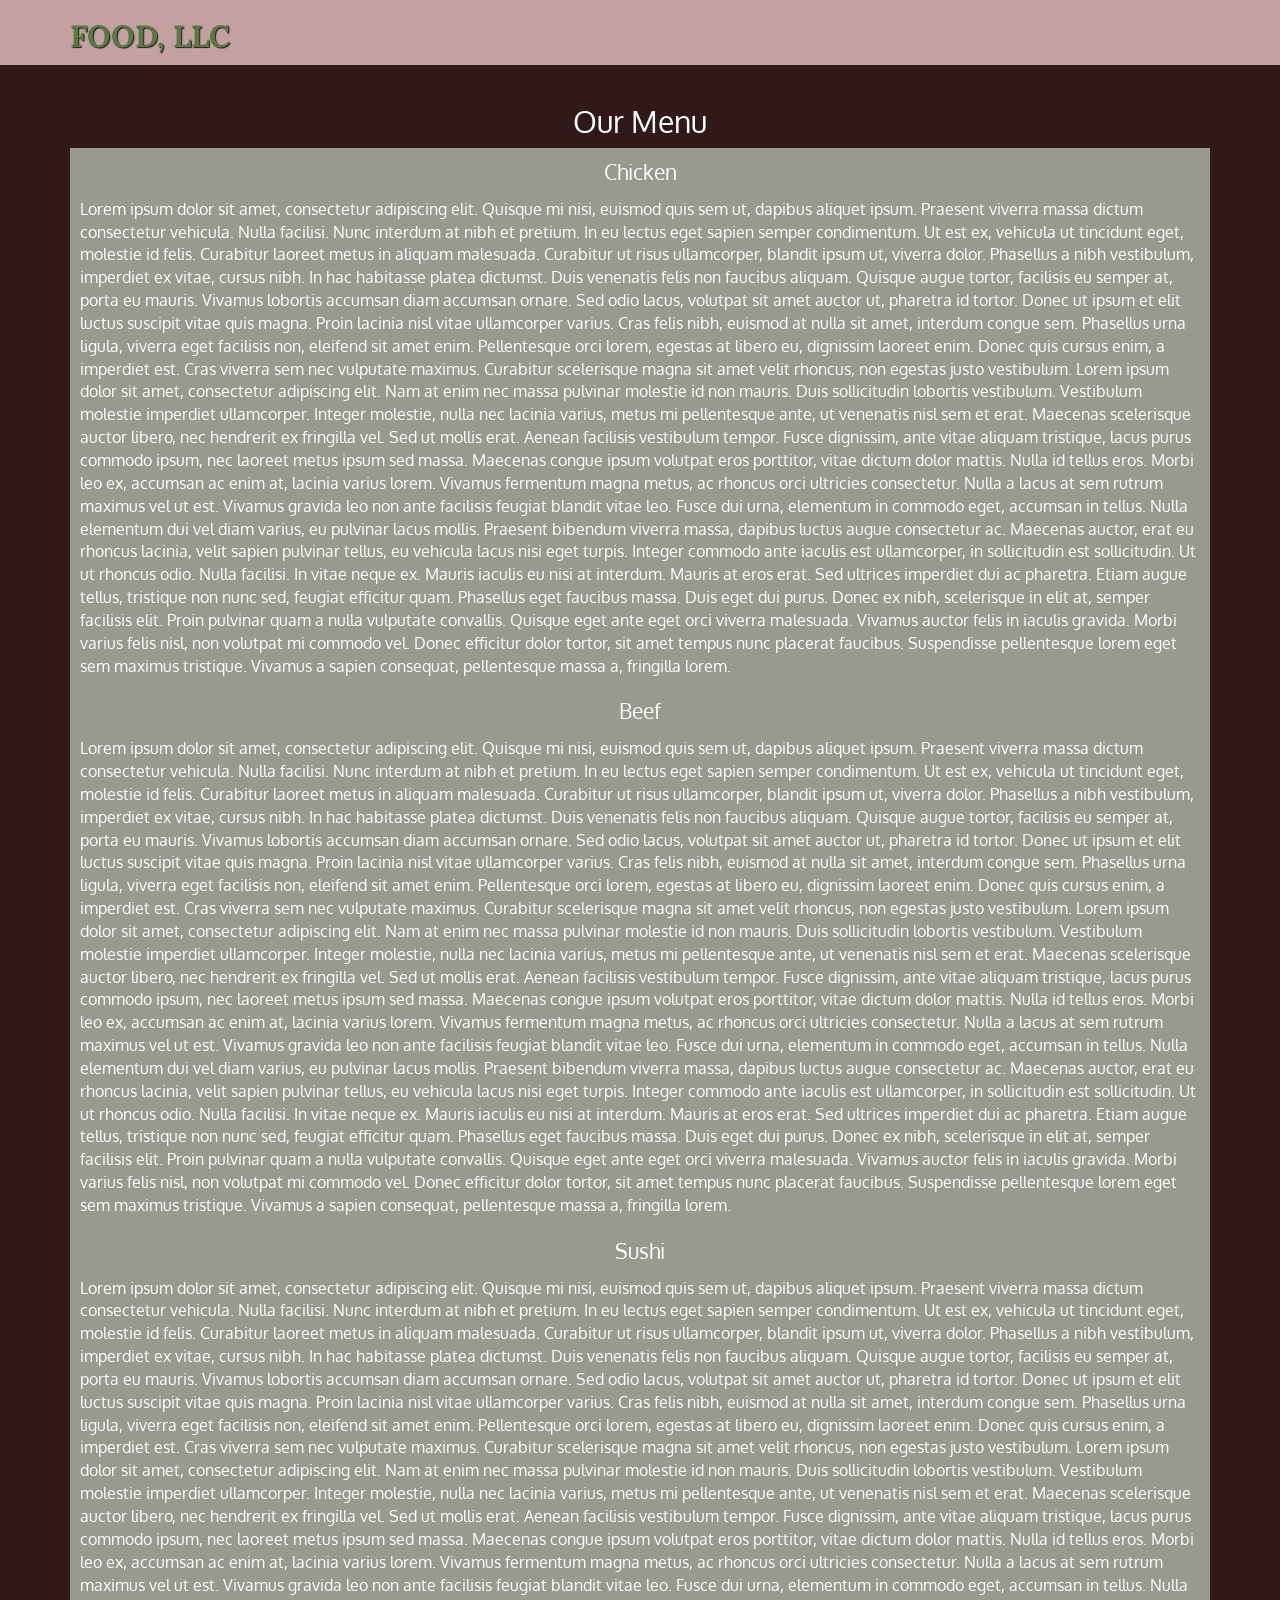
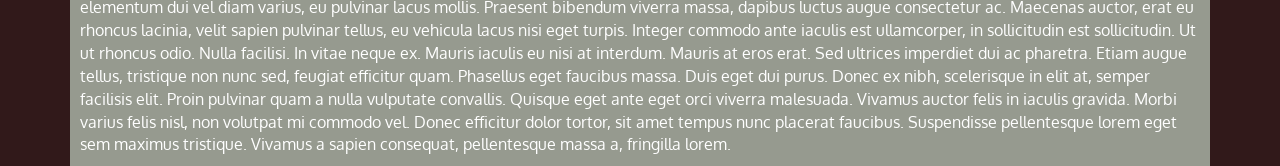
<file: module3_solution/index.html>
<!doctype html>
<html lang="en">
<head>
    <meta charset="utf-8">
    <meta http-equiv="X-UA-Compatible" content="IE=edge">
    <meta name="viewport" content="width=device-width, initial-scale=1">
    <title>Assignment Solution for Module 3</title>
    <link rel="stylesheet" href="./css/bootstrap.min.css">
    <link rel="stylesheet" href="./css/style.css">
    <link href='https://fonts.googleapis.com/css?family=Oxygen:400,300,700' rel='stylesheet' type='text/css'>
    <link href='https://fonts.googleapis.com/css?family=Lora' rel='stylesheet' type='text/css'>
</head>
<body>
<header>
    <nav id="header-nav" class="navbar navbar-default">
        <div class="container">
            <div class="navbar-header">
                <div class="navbar-brand">
                    <a href="index.html"><h1>Food, LLC</h1></a>
                </div>
                <button type="button" class="navbar-toggle collapsed" data-toggle="collapse" data-target="#collapsable-nav" aria-expanded="false">
                    <span class="sr-only">Toggle navigation</span>
                    <span class="icon-bar"></span>
                    <span class="icon-bar"></span>
                    <span class="icon-bar"></span>
                </button>
            </div>

            <div id="collapsable-nav" class="collapse navbar-collapse">
                <ul id="nav-list" class="nav navbar-nav navbar-right visible-xs">
                    <li>
                        <p class="text-center" href="#chicken"> Chicken </p>
                    </li>
                    <li>
                        <p class="text-center" href="#beef"> Beef </p>
                    </li>
                    <li>
                        <p class="text-center" href="sushi"> Sushi </p>
                    </li>
                </ul><!-- #nav-list -->
            </div><!-- .collapse .navbar-collapse -->
        </div><!-- .container -->
    </nav><!-- #header-nav -->
</header>


<div id="main-content" class="container">
    <div id="home-tiles" class="row">
        <div class="col-xs-12">
            <h2 class="text-center"> Our Menu</h2>
        </div>
        <div class="col-xs-12">
            <div id="chicken">
            <div class="item-text">
                <p class="text-center">
                    Chicken
                </p>
                Lorem ipsum dolor sit amet, consectetur adipiscing elit. Quisque mi nisi, euismod quis sem ut, dapibus aliquet ipsum. Praesent viverra massa dictum consectetur vehicula. Nulla facilisi. Nunc interdum at nibh et pretium. In eu lectus eget sapien semper condimentum. Ut est ex, vehicula ut tincidunt eget, molestie id felis. Curabitur laoreet metus in aliquam malesuada. Curabitur ut risus ullamcorper, blandit ipsum ut, viverra dolor. Phasellus a nibh vestibulum, imperdiet ex vitae, cursus nibh. In hac habitasse platea dictumst. Duis venenatis felis non faucibus aliquam.

                Quisque augue tortor, facilisis eu semper at, porta eu mauris. Vivamus lobortis accumsan diam accumsan ornare. Sed odio lacus, volutpat sit amet auctor ut, pharetra id tortor. Donec ut ipsum et elit luctus suscipit vitae quis magna. Proin lacinia nisl vitae ullamcorper varius. Cras felis nibh, euismod at nulla sit amet, interdum congue sem. Phasellus urna ligula, viverra eget facilisis non, eleifend sit amet enim. Pellentesque orci lorem, egestas at libero eu, dignissim laoreet enim. Donec quis cursus enim, a imperdiet est. Cras viverra sem nec vulputate maximus. Curabitur scelerisque magna sit amet velit rhoncus, non egestas justo vestibulum. Lorem ipsum dolor sit amet, consectetur adipiscing elit. Nam at enim nec massa pulvinar molestie id non mauris. Duis sollicitudin lobortis vestibulum.

                Vestibulum molestie imperdiet ullamcorper. Integer molestie, nulla nec lacinia varius, metus mi pellentesque ante, ut venenatis nisl sem et erat. Maecenas scelerisque auctor libero, nec hendrerit ex fringilla vel. Sed ut mollis erat. Aenean facilisis vestibulum tempor. Fusce dignissim, ante vitae aliquam tristique, lacus purus commodo ipsum, nec laoreet metus ipsum sed massa. Maecenas congue ipsum volutpat eros porttitor, vitae dictum dolor mattis.

                Nulla id tellus eros. Morbi leo ex, accumsan ac enim at, lacinia varius lorem. Vivamus fermentum magna metus, ac rhoncus orci ultricies consectetur. Nulla a lacus at sem rutrum maximus vel ut est. Vivamus gravida leo non ante facilisis feugiat blandit vitae leo. Fusce dui urna, elementum in commodo eget, accumsan in tellus. Nulla elementum dui vel diam varius, eu pulvinar lacus mollis. Praesent bibendum viverra massa, dapibus luctus augue consectetur ac. Maecenas auctor, erat eu rhoncus lacinia, velit sapien pulvinar tellus, eu vehicula lacus nisi eget turpis. Integer commodo ante iaculis est ullamcorper, in sollicitudin est sollicitudin. Ut ut rhoncus odio. Nulla facilisi. In vitae neque ex. Mauris iaculis eu nisi at interdum. Mauris at eros erat. Sed ultrices imperdiet dui ac pharetra.

                Etiam augue tellus, tristique non nunc sed, feugiat efficitur quam. Phasellus eget faucibus massa. Duis eget dui purus. Donec ex nibh, scelerisque in elit at, semper facilisis elit. Proin pulvinar quam a nulla vulputate convallis. Quisque eget ante eget orci viverra malesuada. Vivamus auctor felis in iaculis gravida. Morbi varius felis nisl, non volutpat mi commodo vel. Donec efficitur dolor tortor, sit amet tempus nunc placerat faucibus. Suspendisse pellentesque lorem eget sem maximus tristique. Vivamus a sapien consequat, pellentesque massa a, fringilla lorem.
        </div>
            </div>
    </div><!-- End of #home-tiles -->
          <div class="col-xs-12">
            <div id="beef">
              <div class="item-text">
                <p class="text-center">
                    Beef
                </p>
                Lorem ipsum dolor sit amet, consectetur adipiscing elit. Quisque mi nisi, euismod quis sem ut, dapibus aliquet ipsum. Praesent viverra massa dictum consectetur vehicula. Nulla facilisi. Nunc interdum at nibh et pretium. In eu lectus eget sapien semper condimentum. Ut est ex, vehicula ut tincidunt eget, molestie id felis. Curabitur laoreet metus in aliquam malesuada. Curabitur ut risus ullamcorper, blandit ipsum ut, viverra dolor. Phasellus a nibh vestibulum, imperdiet ex vitae, cursus nibh. In hac habitasse platea dictumst. Duis venenatis felis non faucibus aliquam.

                Quisque augue tortor, facilisis eu semper at, porta eu mauris. Vivamus lobortis accumsan diam accumsan ornare. Sed odio lacus, volutpat sit amet auctor ut, pharetra id tortor. Donec ut ipsum et elit luctus suscipit vitae quis magna. Proin lacinia nisl vitae ullamcorper varius. Cras felis nibh, euismod at nulla sit amet, interdum congue sem. Phasellus urna ligula, viverra eget facilisis non, eleifend sit amet enim. Pellentesque orci lorem, egestas at libero eu, dignissim laoreet enim. Donec quis cursus enim, a imperdiet est. Cras viverra sem nec vulputate maximus. Curabitur scelerisque magna sit amet velit rhoncus, non egestas justo vestibulum. Lorem ipsum dolor sit amet, consectetur adipiscing elit. Nam at enim nec massa pulvinar molestie id non mauris. Duis sollicitudin lobortis vestibulum.

                Vestibulum molestie imperdiet ullamcorper. Integer molestie, nulla nec lacinia varius, metus mi pellentesque ante, ut venenatis nisl sem et erat. Maecenas scelerisque auctor libero, nec hendrerit ex fringilla vel. Sed ut mollis erat. Aenean facilisis vestibulum tempor. Fusce dignissim, ante vitae aliquam tristique, lacus purus commodo ipsum, nec laoreet metus ipsum sed massa. Maecenas congue ipsum volutpat eros porttitor, vitae dictum dolor mattis.

                Nulla id tellus eros. Morbi leo ex, accumsan ac enim at, lacinia varius lorem. Vivamus fermentum magna metus, ac rhoncus orci ultricies consectetur. Nulla a lacus at sem rutrum maximus vel ut est. Vivamus gravida leo non ante facilisis feugiat blandit vitae leo. Fusce dui urna, elementum in commodo eget, accumsan in tellus. Nulla elementum dui vel diam varius, eu pulvinar lacus mollis. Praesent bibendum viverra massa, dapibus luctus augue consectetur ac. Maecenas auctor, erat eu rhoncus lacinia, velit sapien pulvinar tellus, eu vehicula lacus nisi eget turpis. Integer commodo ante iaculis est ullamcorper, in sollicitudin est sollicitudin. Ut ut rhoncus odio. Nulla facilisi. In vitae neque ex. Mauris iaculis eu nisi at interdum. Mauris at eros erat. Sed ultrices imperdiet dui ac pharetra.

                Etiam augue tellus, tristique non nunc sed, feugiat efficitur quam. Phasellus eget faucibus massa. Duis eget dui purus. Donec ex nibh, scelerisque in elit at, semper facilisis elit. Proin pulvinar quam a nulla vulputate convallis. Quisque eget ante eget orci viverra malesuada. Vivamus auctor felis in iaculis gravida. Morbi varius felis nisl, non volutpat mi commodo vel. Donec efficitur dolor tortor, sit amet tempus nunc placerat faucibus. Suspendisse pellentesque lorem eget sem maximus tristique. Vivamus a sapien consequat, pellentesque massa a, fringilla lorem.
            </div>
              </div>       
    </div><!-- End of #home-tiles -->
          <div class="col-xs-12">
            <div id="sushi">
              <div class="item-text">
                <p class="text-center">
                    Sushi
                </p>
                Lorem ipsum dolor sit amet, consectetur adipiscing elit. Quisque mi nisi, euismod quis sem ut, dapibus aliquet ipsum. Praesent viverra massa dictum consectetur vehicula. Nulla facilisi. Nunc interdum at nibh et pretium. In eu lectus eget sapien semper condimentum. Ut est ex, vehicula ut tincidunt eget, molestie id felis. Curabitur laoreet metus in aliquam malesuada. Curabitur ut risus ullamcorper, blandit ipsum ut, viverra dolor. Phasellus a nibh vestibulum, imperdiet ex vitae, cursus nibh. In hac habitasse platea dictumst. Duis venenatis felis non faucibus aliquam.

                Quisque augue tortor, facilisis eu semper at, porta eu mauris. Vivamus lobortis accumsan diam accumsan ornare. Sed odio lacus, volutpat sit amet auctor ut, pharetra id tortor. Donec ut ipsum et elit luctus suscipit vitae quis magna. Proin lacinia nisl vitae ullamcorper varius. Cras felis nibh, euismod at nulla sit amet, interdum congue sem. Phasellus urna ligula, viverra eget facilisis non, eleifend sit amet enim. Pellentesque orci lorem, egestas at libero eu, dignissim laoreet enim. Donec quis cursus enim, a imperdiet est. Cras viverra sem nec vulputate maximus. Curabitur scelerisque magna sit amet velit rhoncus, non egestas justo vestibulum. Lorem ipsum dolor sit amet, consectetur adipiscing elit. Nam at enim nec massa pulvinar molestie id non mauris. Duis sollicitudin lobortis vestibulum.

                Vestibulum molestie imperdiet ullamcorper. Integer molestie, nulla nec lacinia varius, metus mi pellentesque ante, ut venenatis nisl sem et erat. Maecenas scelerisque auctor libero, nec hendrerit ex fringilla vel. Sed ut mollis erat. Aenean facilisis vestibulum tempor. Fusce dignissim, ante vitae aliquam tristique, lacus purus commodo ipsum, nec laoreet metus ipsum sed massa. Maecenas congue ipsum volutpat eros porttitor, vitae dictum dolor mattis.

                Nulla id tellus eros. Morbi leo ex, accumsan ac enim at, lacinia varius lorem. Vivamus fermentum magna metus, ac rhoncus orci ultricies consectetur. Nulla a lacus at sem rutrum maximus vel ut est. Vivamus gravida leo non ante facilisis feugiat blandit vitae leo. Fusce dui urna, elementum in commodo eget, accumsan in tellus. Nulla elementum dui vel diam varius, eu pulvinar lacus mollis. Praesent bibendum viverra massa, dapibus luctus augue consectetur ac. Maecenas auctor, erat eu rhoncus lacinia, velit sapien pulvinar tellus, eu vehicula lacus nisi eget turpis. Integer commodo ante iaculis est ullamcorper, in sollicitudin est sollicitudin. Ut ut rhoncus odio. Nulla facilisi. In vitae neque ex. Mauris iaculis eu nisi at interdum. Mauris at eros erat. Sed ultrices imperdiet dui ac pharetra.

                Etiam augue tellus, tristique non nunc sed, feugiat efficitur quam. Phasellus eget faucibus massa. Duis eget dui purus. Donec ex nibh, scelerisque in elit at, semper facilisis elit. Proin pulvinar quam a nulla vulputate convallis. Quisque eget ante eget orci viverra malesuada. Vivamus auctor felis in iaculis gravida. Morbi varius felis nisl, non volutpat mi commodo vel. Donec efficitur dolor tortor, sit amet tempus nunc placerat faucibus. Suspendisse pellentesque lorem eget sem maximus tristique. Vivamus a sapien consequat, pellentesque massa a, fringilla lorem.
        </div>
              </div>
    </div><!-- End of #home-tiles -->
</div><!-- End of #main-content -->



<!-- jQuery (Bootstrap JS plugins depend on it) -->
<script src="./js/jquery-1.11.3.min.js"></script>
<script src="./js/bootstrap.min.js"></script>
<script src="./js/script.js"></script>
</body>
</html>
</file>
<file: module3_solution/css/style.css>
body {
    font-size: 16px;
    color: #fff;
    background-color: #31191a;
    font-family: 'Oxygen', sans-serif;
}

/** HEADER **/
#header-nav {
    background-color: #c4a0a0;
    border-radius: 0;
    border: 0;
}

.navbar-brand {
    padding-top: 25px;
    padding-bottom: 40px;
}
.navbar-brand a:hover, .navbar-brand a:focus {
    text-decoration: none;
}
.navbar-brand h1 { /* Food, LLC */
    font-family: 'Lora', serif;
    color: #557c3e;
    font-size: 1.7em;
    text-transform: uppercase;
    position: relative;
    font-weight: bold;
    text-shadow: 1px 1px 1px #222;
    margin-top: 0;
    margin-bottom: 0;
    line-height: .75;
    padding-bottom: 20px;
}

#nav-list {
    margin-top: 10px;
}
#nav-list a {
    color: #8d73a0;
    text-align: center;
}
.navbar-header button.navbar-toggle, .navbar-header .icon-bar {
    border: 1px solid #61122f;
}
.navbar-header button.navbar-toggle {
    clear: both;
    margin-top: -33px;
}


#nav-list li p {
    background: #220e0e;
}

/* END HEADER */

/* HOME PAGE */

#home-tiles .item-text {
    background: #969a8f;
    padding: 10px;
}

#home-tiles .item-text p {
    font-size: 1.3em;
    font-weight: 400;
 
}

/* END OF HOME PAGE */
/********** Large devices only **********/
@media (min-width: 1200px) {
}

/********** Medium devices only **********/
@media (min-width: 992px) and (max-width: 1199px) {
}

/********** Small devices only **********/
@media (min-width: 768px) and (max-width: 991px) {
}

/********** Extra small devices only **********/
@media (max-width: 767px) {
    /* Header */
    .navbar-brand {
        padding-top: 10px;
    }
    .navbar-brand h1 { /* Restaurant name */
        padding-top: 10px;
        font-size: 4vw; /* 1vw = 1% of viewport width */
    }

    #collapsable-nav a { /* Collapsed nav menu text */
        font-size: 1.2em;
    }
    #collapsable-nav a span { /* Collapsed nav menu glyph */
        font-size: 1em;
        margin-right: 5px;
    }
    /* End Header */

    /* Home Page */
    .menu-item-description {
        text-align: center;;
    }

}
</file>
